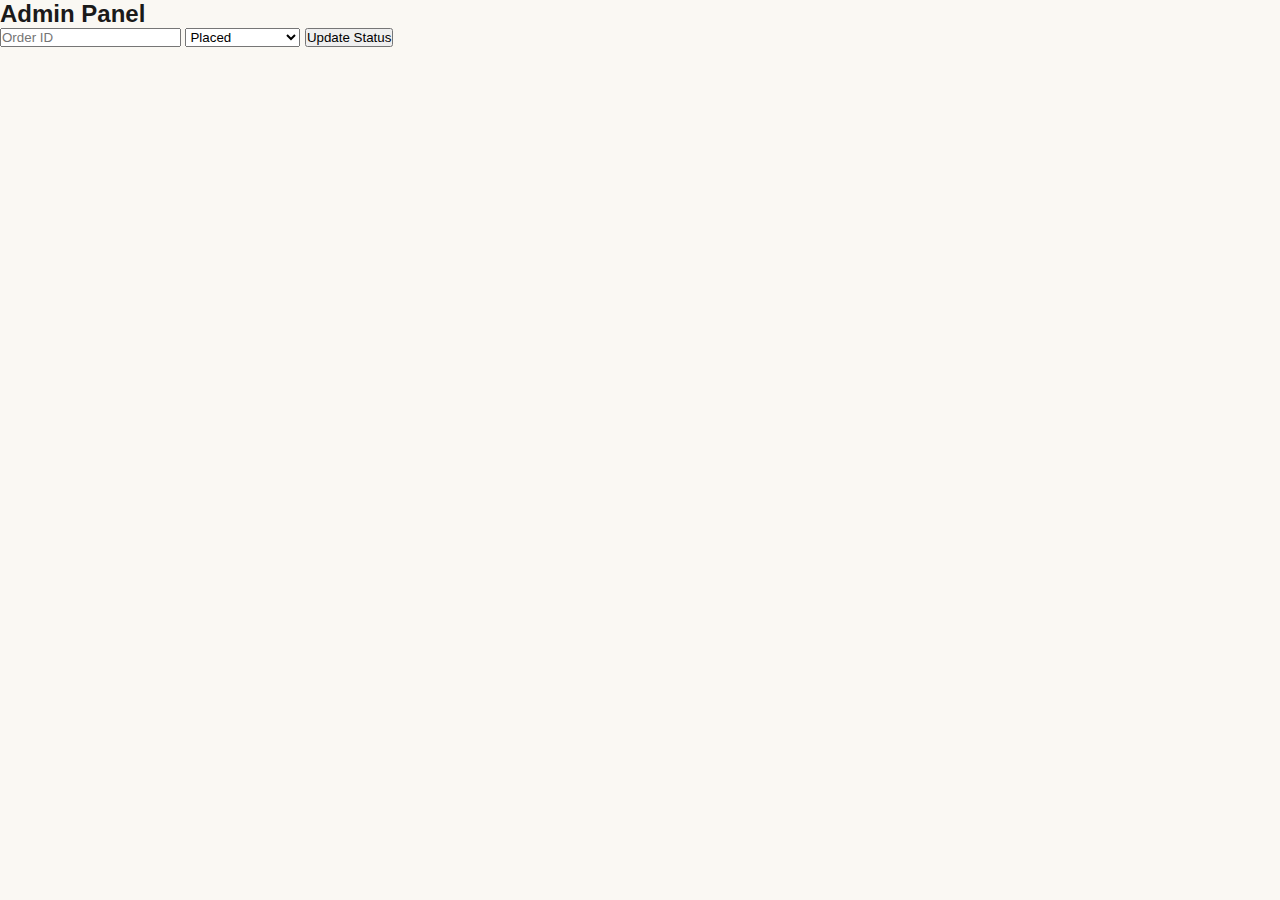
<file: index.html>
<!DOCTYPE html>
<html>
<head>
    <title>Admin Panel</title>
    <link rel="stylesheet" href="style.css">
</head>
<body>
<div class="container">
<h2>Admin Panel</h2>

<input type="text" id="adminOrderId" placeholder="Order ID">
<select id="newStatus">
    <option>Placed</option>
    <option>Shipped</option>
    <option>Out for Delivery</option>
    <option>Delivered</option>
</select>

<button onclick="updateStatus()">Update Status</button>

<p id="adminMsg"></p>
</div>
<script src="script.js"></script>
</body>

</html>
</file>
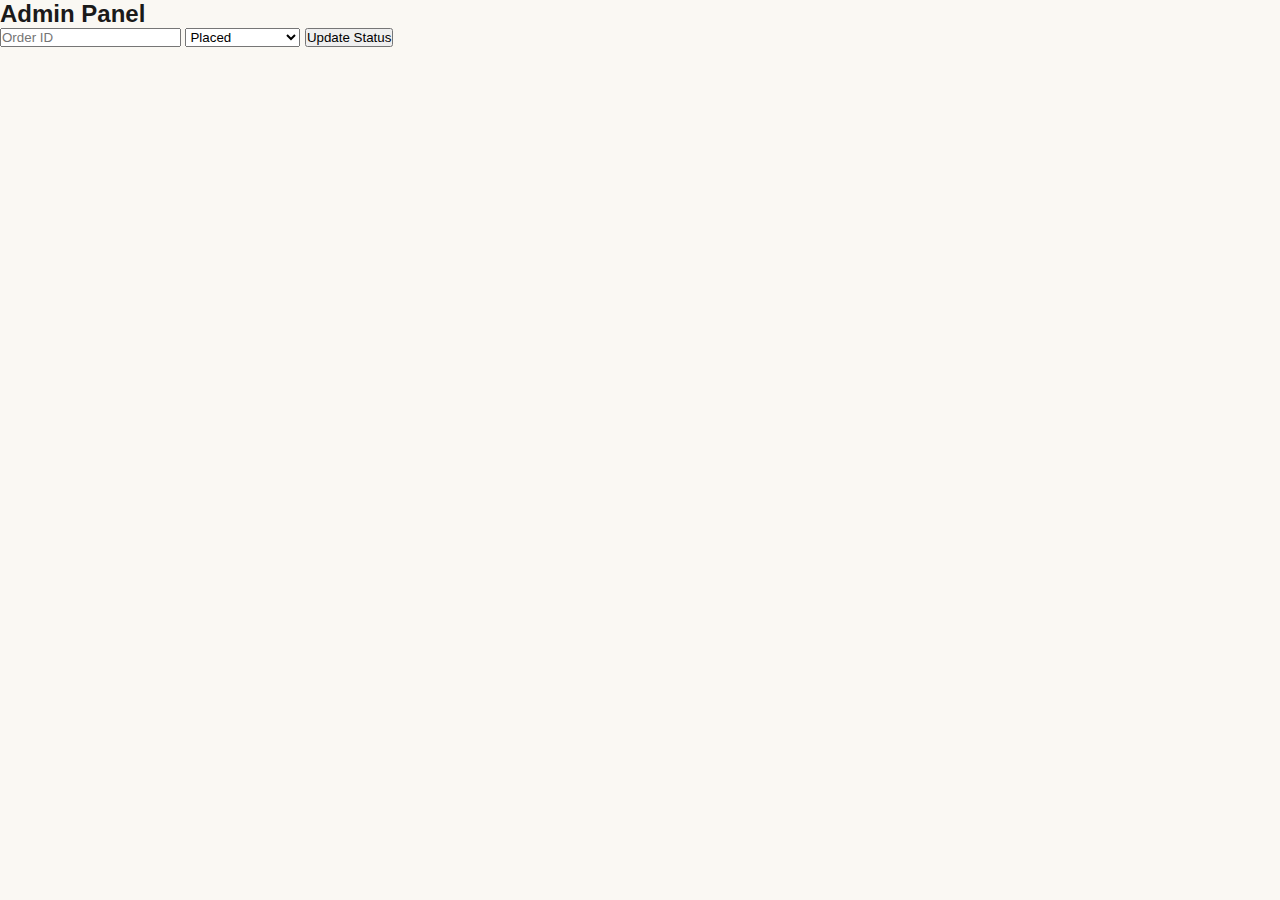
<file: about-us.html>
<!DOCTYPE html>
<html>
<head>
    <title>Admin Panel</title>
    <link rel="stylesheet" href="style.css">
</head>
<body>
<div class="container">
<h2>Admin Panel</h2>

<input type="text" id="adminOrderId" placeholder="Order ID">
<select id="newStatus">
    <option>Placed</option>
    <option>Shipped</option>
    <option>Out for Delivery</option>
    <option>Delivered</option>
</select>

<button onclick="updateStatus()">Update Status</button>

<p id="adminMsg"></p>
</div>
<script src="script.js"></script>
</body>
</html>
</file>
<file: style.css>
/* =========================================================
   ROOT & RESET
========================================================= */
*,
*::before,
*::after {
    margin: 0;
    padding: 0;
    box-sizing: border-box;
}

html {
    scroll-behavior: smooth;
}

:root {
    --primary: #1b5e20;
    --primary-light: #2e7d32;
    --primary-dark: #0d3310;
    --accent: #f9a825;
    --accent-light: #ffc947;
    --bg-cream: #faf8f3;
    --bg-white: #ffffff;
    --text-dark: #1a1a1a;
    --text-medium: #4a5f3a;
    --text-light: #7a8c6a;
    --shadow-sm: 0 2px 8px rgba(27, 94, 32, 0.08);
    --shadow-md: 0 8px 24px rgba(27, 94, 32, 0.12);
    --shadow-lg: 0 16px 48px rgba(27, 94, 32, 0.16);
    --cyan: #00d4ff;
    --teal: #00f5c3;
    --pink: #ff4d8d;
    /* Footer specific */
    --footer-bg: #070d05;
    --footer-surface: #0e1a0c;
    --footer-border: rgba(249, 168, 37, 0.12);
    --footer-text: rgba(255, 255, 255, 0.65);
    --footer-heading: #f9a825;
    --footer-link-hover: #ffc947;
}

body {
    font-family: 'Sora', sans-serif;
    color: var(--text-dark);
    background: var(--bg-cream);
    overflow-x: hidden;
}

/* =========================================================
   PAGE SYSTEM
========================================================= */
.page {
    display: none;
}

.page.active {
    display: block;
}

/* =========================================================
   GLOBAL ANIMATIONS
========================================================= */
@keyframes fadeInUp {
    from {
        opacity: 0;
        transform: translateY(40px);
    }

    to {
        opacity: 1;
        transform: translateY(0);
    }
}

@keyframes fadeInLeft {
    from {
        opacity: 0;
        transform: translateX(-30px);
    }

    to {
        opacity: 1;
        transform: translateX(0);
    }
}

@keyframes fadeInRight {
    from {
        opacity: 0;
        transform: translateX(30px);
    }

    to {
        opacity: 1;
        transform: translateX(0);
    }
}

@keyframes float {

    0%,
    100% {
        transform: translateY(0);
    }

    50% {
        transform: translateY(-20px);
    }
}

@keyframes spin {
    to {
        transform: rotate(360deg);
    }
}

@keyframes pulse {
    from {
        transform: scale(1);
        opacity: .7;
    }

    to {
        transform: scale(1.15);
        opacity: 1;
    }
}

@keyframes slideUp {
    from {
        opacity: 0;
        transform: translateY(20px);
    }

    to {
        opacity: 1;
        transform: translateY(0);
    }
}

@keyframes autoSlide {
    0% {
        transform: translateX(0);
    }

    100% {
        transform: translateX(-60%);
    }
}

@keyframes popIn {
    0% {
        transform: scale(0) rotate(-30deg);
        opacity: 0;
    }

    70% {
        transform: scale(1.1) rotate(5deg);
    }

    100% {
        transform: scale(1) rotate(0);
        opacity: 1;
    }
}

@keyframes slideIn {
    from {
        opacity: 0;
        transform: translateX(-16px);
    }

    to {
        opacity: 1;
        transform: translateX(0);
    }
}

@keyframes rise {
    from {
        opacity: 0;
        transform: translateY(50px) scale(.97);
    }

    to {
        opacity: 1;
        transform: translateY(0) scale(1);
    }
}

@keyframes pulseGlow {

    0%,
    100% {
        box-shadow: 0 8px 24px rgba(66, 133, 244, .4);
    }

    50% {
        box-shadow: 0 8px 32px rgba(66, 133, 244, .7);
    }
}

@keyframes typing {

    0%,
    60%,
    100% {
        transform: translateY(0);
    }

    30% {
        transform: translateY(-10px);
    }
}

@keyframes footerShimmer {
    0% {
        background-position: -200% center;
    }

    100% {
        background-position: 200% center;
    }
}

@keyframes seedGrow {
    0% {
        transform: scaleY(0);
        opacity: 0;
    }

    100% {
        transform: scaleY(1);
        opacity: 1;
    }
}

/* =========================================================
   STICKY HEADER / NAV
========================================================= */
header {
    display: flex;
    align-items: center;
    justify-content: space-between;
    padding: 20px 6%;
    background: rgba(255, 255, 255, .97);
    backdrop-filter: blur(20px);
    box-shadow: var(--shadow-sm);
    position: sticky;
    top: 0;
    z-index: 1000;
    transition: all .3s;
}

header.scrolled {
    padding: 14px 6%;
    box-shadow: var(--shadow-md);
}

.logo {
    display: flex;
    align-items: center;
    gap: 14px;
    cursor: pointer;
    transition: transform .3s;
}

.logo:hover {
    transform: translateY(-2px);
}

.logo img {
    width: 52px;
    height: 52px;
    border-radius: 12px;
    box-shadow: var(--shadow-sm);
}

.logo-text h2 {
    color: var(--primary);
    font-size: 1.45rem;
    font-weight: 800;
    font-family: 'Playfair Display', serif;
}

.logo-text p {
    color: var(--text-light);
    font-size: .68rem;
    font-weight: 500;
    text-transform: uppercase;
    letter-spacing: 1.5px;
}

nav {
    display: flex;
    gap: 32px;
    align-items: center;
}

nav a {
    text-decoration: none;
    color: var(--text-dark);
    font-weight: 600;
    font-size: .93rem;
    position: relative;
    transition: color .3s;
    cursor: pointer;
}

nav a::after {
    content: '';
    position: absolute;
    bottom: -6px;
    left: 0;
    width: 0;
    height: 2px;
    background: var(--accent);
    transition: width .3s;
}

nav a:hover {
    color: var(--primary);
}

nav a:hover::after {
    width: 100%;
}

.profile-btn {
    width: 44px;
    height: 44px;
    border-radius: 50%;
    background: linear-gradient(135deg, var(--primary), var(--primary-light));
    display: flex;
    align-items: center;
    justify-content: center;
    cursor: pointer;
    transition: all .3s;
    box-shadow: var(--shadow-sm);
    border: 3px solid var(--bg-white);
}

.profile-btn:hover {
    transform: scale(1.1) rotate(5deg);
    box-shadow: var(--shadow-md);
}

.profile-btn i {
    color: white;
    font-size: 1.1rem;
}

.hamburger {
    display: none;
    flex-direction: column;
    cursor: pointer;
    gap: 5px;
    z-index: 1001;
}

.hamburger span {
    width: 27px;
    height: 3px;
    background: var(--primary);
    border-radius: 3px;
    transition: all .3s;
}

.hamburger.active span:nth-child(1) {
    transform: rotate(45deg) translate(8px, 8px);
}

.hamburger.active span:nth-child(2) {
    opacity: 0;
}

.hamburger.active span:nth-child(3) {
    transform: rotate(-45deg) translate(8px, -8px);
}

.overlay {
    display: none;
    position: fixed;
    inset: 0;
    background: rgba(0, 0, 0, .6);
    z-index: 998;
    backdrop-filter: blur(4px);
}

.overlay.active {
    display: block;
}

@media (max-width: 968px) {
    nav {
        position: fixed;
        top: 0;
        right: -100%;
        width: 300px;
        height: 100vh;
        background: var(--bg-white);
        flex-direction: column;
        padding: 100px 30px 30px;
        gap: 28px;
        box-shadow: -5px 0 25px rgba(0, 0, 0, .1);
        transition: right .4s cubic-bezier(.68, -.55, .265, 1.55);
        align-items: flex-start;
    }

    nav.active {
        right: 0;
    }

    nav a {
        font-size: 1.1rem;
        padding: 10px 0;
    }

    .hamburger {
        display: flex;
    }

    .profile-btn {
        margin-right: 60px;
    }
}

/* =========================================================
   HOME PAGE - HERO & COMMON
========================================================= */
.hero {
    position: relative;
    height: 92vh;
    display: flex;
    align-items: center;
    padding: 0 6%;
    overflow: hidden;
}

.hero-bg {
    position: absolute;
    inset: 0;
    background: url("https://img.sanishtech.com/u/8cf7d401b046070f3e0b1663afe8e3ec.png") center/cover no-repeat;
}

.hero-bg::after {
    content: '';
    position: absolute;
    inset: 0;
    background: linear-gradient(135deg, rgba(13, 51, 16, .85), rgba(27, 94, 32, .75));
}

.hero-content {
    position: relative;
    z-index: 2;
    max-width: 800px;
    animation: fadeInUp 1s ease-out;
}

.hero-badge {
    display: inline-flex;
    align-items: center;
    gap: 10px;
    background: rgba(255, 255, 255, .15);
    backdrop-filter: blur(10px);
    padding: 12px 24px;
    border-radius: 50px;
    color: white;
    font-size: .85rem;
    font-weight: 600;
    margin-bottom: 30px;
    border: 1px solid rgba(255, 255, 255, .2);
}

.hero-badge i {
    color: var(--accent);
}

.hero h1 {
    font-family: 'Playfair Display', serif;
    font-size: 4.5rem;
    font-weight: 900;
    color: white;
    line-height: 1.1;
    margin-bottom: 25px;
    letter-spacing: -2px;
}

.hero p {
    font-size: 1.22rem;
    line-height: 1.7;
    color: rgba(255, 255, 255, .9);
    margin-bottom: 40px;
}

.hero-buttons {
    display: flex;
    gap: 20px;
    flex-wrap: wrap;
}

.btn {
    padding: 16px 36px;
    border-radius: 50px;
    font-weight: 700;
    font-size: 1rem;
    cursor: pointer;
    transition: all .3s;
    text-decoration: none;
    display: inline-flex;
    align-items: center;
    gap: 10px;
    letter-spacing: .5px;
    border: none;
}

.btn-primary {
    background: var(--accent);
    color: var(--text-dark);
    box-shadow: 0 8px 24px rgba(249, 168, 37, .4);
}

.btn-primary:hover {
    transform: translateY(-3px);
    box-shadow: 0 12px 32px rgba(249, 168, 37, .5);
    background: var(--accent-light);
}

.btn-secondary {
    background: rgba(255, 255, 255, .15);
    backdrop-filter: blur(10px);
    color: white;
    border: 2px solid rgba(255, 255, 255, .3);
}

.btn-secondary:hover {
    background: rgba(255, 255, 255, .25);
    border-color: rgba(255, 255, 255, .5);
    transform: translateY(-3px);
}

/* Features, AI, Solutions, How it works, App, Recognition, Map sections styles follow the same pattern as in your original code */

.section {
    padding: 120px 6%;
    position: relative;
}

.section-header {
    max-width: 900px;
    margin: 0 auto 80px;
    text-align: center;
}

.section-badge {
    display: inline-block;
    padding: 8px 20px;
    background: rgba(27, 94, 32, .1);
    color: var(--primary);
    border-radius: 50px;
    font-size: .85rem;
    font-weight: 700;
    text-transform: uppercase;
    letter-spacing: 1.5px;
    margin-bottom: 20px;
}

.section h2 {
    font-family: 'Playfair Display', serif;
    font-size: 3.5rem;
    color: var(--primary-dark);
    margin-bottom: 25px;
    font-weight: 900;
    line-height: 1.2;
    letter-spacing: -1px;
}

.section p {
    font-size: 1.15rem;
    line-height: 1.8;
    color: var(--text-medium);
}

/* =========================================================
   FOOTER STYLES
========================================================= */
.site-footer {
    background: var(--footer-bg);
    position: relative;
    overflow: hidden;
    font-family: 'Sora', sans-serif;
}

.site-footer::before {
    content: '';
    position: absolute;
    top: 0;
    left: 0;
    right: 0;
    height: 3px;
    background: linear-gradient(90deg, transparent 0%, #1b5e20 15%, #f9a825 35%, #2e7d32 50%, #f9a825 65%, #1b5e20 85%, transparent 100%);
    background-size: 200% auto;
    animation: footerShimmer 6s linear infinite;
}

.footer-inner {
    position: relative;
    z-index: 1;
    max-width: 1400px;
    margin: 0 auto;
    padding: 70px 6% 0;
}

.footer-topband {
    display: flex;
    align-items: flex-start;
    justify-content: space-between;
    gap: 40px;
    padding-bottom: 50px;
    border-bottom: 1px solid var(--footer-border);
    flex-wrap: wrap;
}

.footer-grid {
    display: grid;
    grid-template-columns: repeat(4, 1fr);
    gap: 40px;
    padding: 50px 0;
    border-bottom: 1px solid var(--footer-border);
}

.footer-col h4 {
    font-size: 0.78rem;
    font-weight: 700;
    color: var(--footer-heading);
    text-transform: uppercase;
    letter-spacing: 2.5px;
    margin-bottom: 22px;
    position: relative;
    padding-bottom: 12px;
}

.footer-col h4::after {
    content: '';
    position: absolute;
    bottom: 0;
    left: 0;
    width: 28px;
    height: 2px;
    background: var(--accent);
    border-radius: 2px;
}

.footer-bottom {
    display: flex;
    align-items: center;
    justify-content: space-between;
    padding: 22px 0;
    flex-wrap: wrap;
    gap: 16px;
}

@media (max-width: 1100px) {
    .footer-grid {
        grid-template-columns: repeat(2, 1fr);
    }
}

@media (max-width: 968px) {
    .footer-topband {
        flex-direction: column;
    }
}

@media (max-width: 600px) {
    .footer-grid {
        grid-template-columns: 1fr;
    }

    .footer-bottom {
        flex-direction: column;
        align-items: flex-start;
    }
}

/* =========================================================
   AI CHATBOT
========================================================= */
.ai-chat-button {
    position: fixed;
    bottom: 30px;
    right: 30px;
    width: 70px;
    height: 70px;
    border-radius: 50%;
    background: linear-gradient(135deg, #4285f4, #34a853, #fbbc04, #ea4335);
    color: white;
    border: none;
    cursor: pointer;
    box-shadow: 0 8px 24px rgba(0, 0, 0, .3);
    display: flex;
    align-items: center;
    justify-content: center;
    font-size: 32px;
    z-index: 9999;
    transition: all .3s;
    animation: pulseGlow 2s infinite;
}

.ai-chat-window {
    position: fixed;
    bottom: 115px;
    right: 30px;
    width: 400px;
    height: 600px;
    background: white;
    border-radius: 24px;
    box-shadow: 0 12px 48px rgba(0, 0, 0, .3);
    display: none;
    flex-direction: column;
    z-index: 9998;
    overflow: hidden;
}

.ai-chat-window.active {
    display: flex;
    animation: slideUp .3s ease;
}

/* =========================================================
   TOAST NOTIFICATION
========================================================= */
.toast-global {
    position: fixed;
    bottom: 28px;
    left: 50%;
    transform: translateX(-50%) translateY(80px);
    z-index: 9999;
    padding: 13px 24px;
    border-radius: 100px;
    font-size: 13.5px;
    font-weight: 600;
    box-shadow: 0 8px 32px rgba(0, 0, 0, .4);
    transition: transform .4s, opacity .4s;
    opacity: 0;
    white-space: nowrap;
    display: flex;
    align-items: center;
    gap: 8px;
}

.toast-global.show {
    transform: translateX(-50%) translateY(0);
    opacity: 1;
}

.toast-global.success {
    background: linear-gradient(135deg, var(--cyan), var(--teal));
    color: #0d0f14;
}

.toast-global.error {
    background: linear-gradient(135deg, #ff4d4d, #ff8080);
    color: #fff;
}

/* =========================================================
   RESPONSIVE ADJUSTMENTS (partial - add more as needed)
========================================================= */
@media (max-width: 968px) {
    .hero h1 {
        font-size: 3rem;
    }

    .section h2 {
        font-size: 2.5rem;
    }

    .ai-chat-window {
        width: calc(100% - 30px);
        height: 75vh;
        bottom: 100px;
        right: 15px;
    }
}

@media (max-width: 600px) {
    .section {
        padding: 80px 5%;
    }

    .hero h1 {
        font-size: 2.2rem;
    }

    .section h2 {
        font-size: 2rem;
    }
}
</file>
